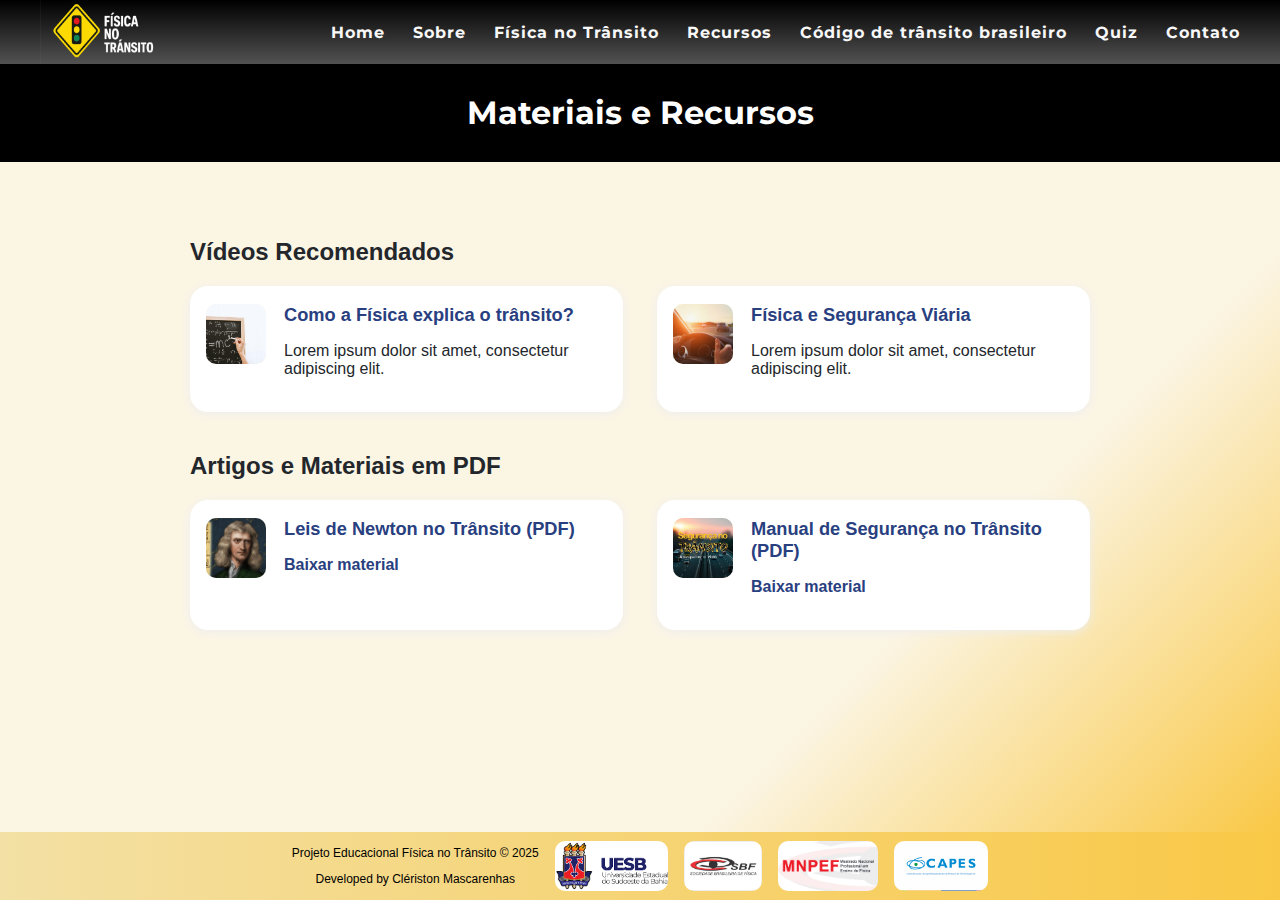
<file: recursos.html>
<!DOCTYPE html>
<html lang="pt-br">
<head>
  <meta charset="UTF-8">
  <title>Recursos | Física no Trânsito</title>
  <link rel="stylesheet" href="assets/css/style.css">
  <link href="https://fonts.googleapis.com/css2?family=Montserrat:wght@700&family=Roboto&display=swap" rel="stylesheet">
</head>
<body>
  <nav>
    <div class="logo">
      <img src="assets/css/img/certologo.png" alt="Logo Física no Trânsito"/>
      
    </div>
    <ul>
      <li><a href="index.html">Home</a></li>
      <li><a href="sobre.html">Sobre</a></li>
      <li><a href="fisica-no-transito.html">Física no Trânsito</a></li>
      <li><a href="recursos.html">Recursos</a></li>
      <li><a href="recursos.html">Código de trânsito brasileiro</a></li>
      <li><a href="quiz.html">Quiz</a></li>
      <li><a href="contato.php">Contato</a></li>
    </ul>
  </nav>

  <header class="interno">
    <h1>Materiais e Recursos</h1>
  </header>

  <main>
    <section class="recursos-lista">
      <h2>Vídeos Recomendados</h2>
      <div class="card-recursos">
        <div class="recurso">
          <img src="assets/css/img/emc.jpg" alt="Vídeo 1">
          <div>
            <h3><a href="https://www.youtube.com/" target="_blank">Como a Física explica o trânsito?</a></h3>
            <p>Lorem ipsum dolor sit amet, consectetur adipiscing elit.</p>
          </div>
        </div>
        <div class="recurso">
          <img src="assets/css/img/prevencao-seguranca-viaria-1194x585-1.jpg" alt="Vídeo 2">
          <div>
            <h3><a href="https://www.youtube.com/" target="_blank">Física e Segurança Viária</a></h3>
            <p>Lorem ipsum dolor sit amet, consectetur adipiscing elit.</p>
          </div>
        </div>
      </div>
    </section>

    <section class="recursos-lista">
      <h2>Artigos e Materiais em PDF</h2>
      <div class="card-recursos">
        <div class="recurso">
          <img src="assets/css/img/Isaac-Newton.jpg" alt="PDF">
          <div>
            <h3><a href="#">Leis de Newton no Trânsito (PDF)</a></h3>
            <p><a href="#">Baixar material</a></p>
          </div>
        </div>
        <div class="recurso">
          <img src="assets/css/img/segurancatransito.jpg" alt="PDF">
          <div>
            <h3><a href="#">Manual de Segurança no Trânsito (PDF)</a></h3>
            <p><a href="#">Baixar material</a></p>
          </div>
        </div>
      </div>
    </section>
  </main>

  <footer>
    <div class="footer-content">
      <div class="direitos">
         <p>Projeto Educacional Física no Trânsito &copy; 2025</p>
      <p>Developed by Clériston Mascarenhas</p>
      </div>
     
      <img src="assets/css/img/uesb.png" alt="Placa de trânsito" style="height:50px;">
      <img src="assets/css/img/sociedade-brasileira-de-fisica.jpg" alt="Placa de trânsito" style="height:50px;">
      <img src="assets/css/img/acontece-mnpef.jpg" alt="Placa de trânsito" style="height:50px;">
      <img src="assets/css/img/capes.png" alt="Placa de trânsito" style="height:50px;">
    </div>
  </footer>
</body>
</html>
</file>
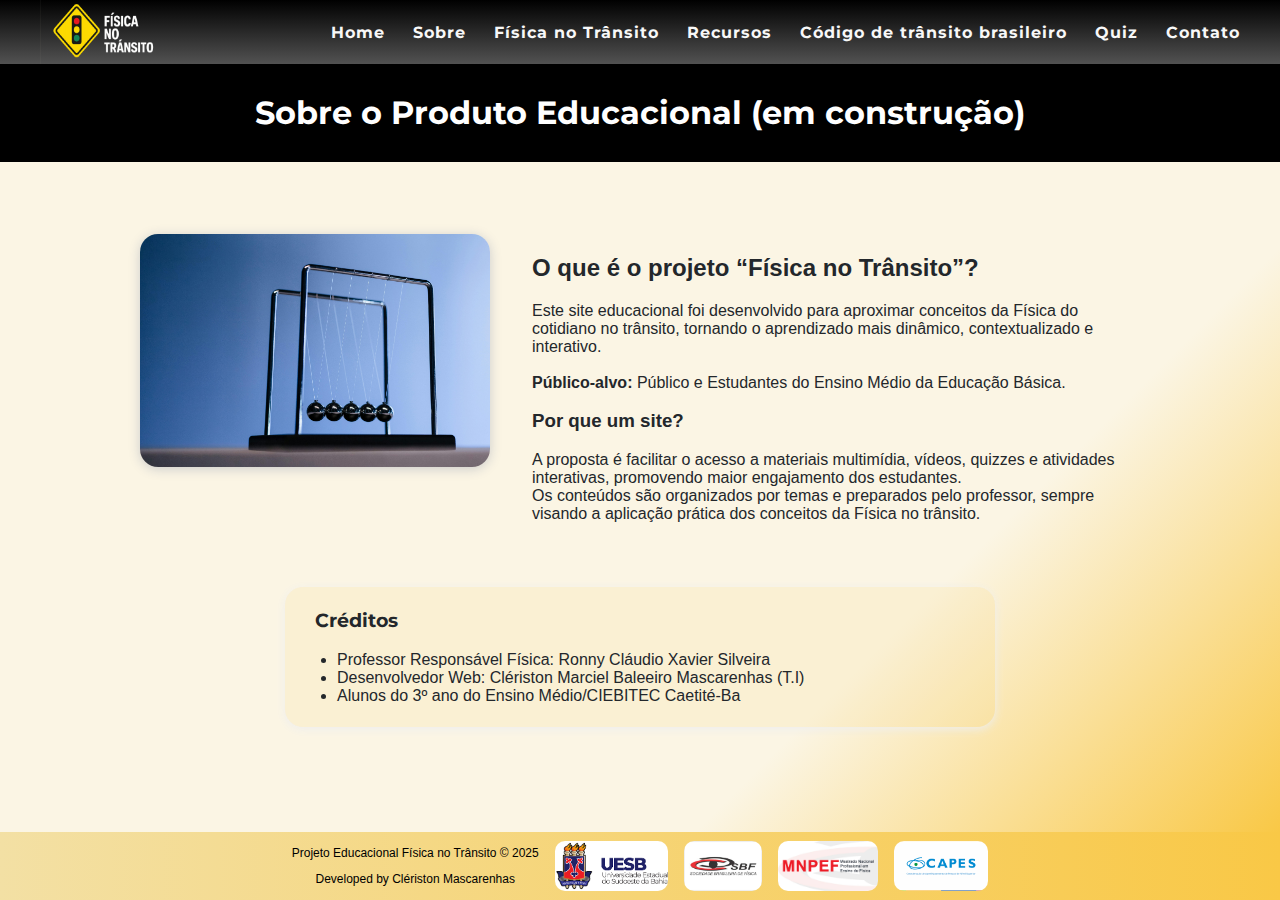
<file: sobre.html>
<!DOCTYPE html>
<html lang="pt-br">
<head>
  <meta charset="UTF-8">
  <title>Sobre o Projeto | Física no Trânsito</title>
  <link rel="stylesheet" href="assets/css/style.css">
  <link href="https://fonts.googleapis.com/css2?family=Montserrat:wght@700&family=Roboto&display=swap" rel="stylesheet">
</head>
<body>
  <nav>
    <div class="logo">
      <img src="assets/css/img/certologo.png" alt="Logo Física no Trânsito"/>
      
    </div>
    <ul>
      <li><a href="index.html">Home</a></li>
      <li><a href="sobre.html">Sobre</a></li>
      <li><a href="fisica-no-transito.html">Física no Trânsito</a></li>
      <li><a href="recursos.html">Recursos</a></li>
      <li><a href="recursos.html">Código de trânsito brasileiro</a></li>
      <li><a href="quiz.html">Quiz</a></li>
      <li><a href="contato.php">Contato</a></li>
    </ul>
  </nav>

  <header class="interno">
    <h1>Sobre o Produto Educacional (em construção)</h1>
  </header>

  <main>
    <section class="sobre-projeto">
      <div class="sobre-img">
        <img src="assets/css/img/bolasfisica.jpg" alt="Educação e trânsito" style="max-width:100%; border-radius:18px; box-shadow:0 2px 12px #ccc;">
      </div>
      <div class="sobre-texto">
        <h2>O que é o projeto “Física no Trânsito”?</h2>
        <p>
          Este site educacional foi desenvolvido para aproximar conceitos da Física do cotidiano no trânsito, tornando o aprendizado mais dinâmico, contextualizado e interativo.<br><br>
          <strong>Público-alvo:</strong> Público e Estudantes do Ensino Médio da Educação Básica.  
        </p>
        <h3>Por que um site?</h3>
        <p>
          A proposta é facilitar o acesso a materiais multimídia, vídeos, quizzes e atividades interativas, promovendo maior engajamento dos estudantes.<br>
          Os conteúdos são organizados por temas e preparados pelo professor, sempre visando a aplicação prática dos conceitos da Física no trânsito.
        </p>
      </div>
    </section>

    <section class="creditos">
      <h3>Créditos</h3>
      <ul>
        <li>Professor Responsável Física: Ronny Cláudio Xavier Silveira</li>
        <li>Desenvolvedor Web: Clériston Marciel Baleeiro Mascarenhas (T.I)</li>
        <li>Alunos do 3º ano do Ensino Médio/CIEBITEC Caetité-Ba</li>
      </ul>
    </section>
  </main>

  <footer>
    <div class="footer-content">
      <div class="direitos">
         <p>Projeto Educacional Física no Trânsito &copy; 2025</p>
      <p>Developed by Clériston Mascarenhas</p>
      </div>
     
      <img src="assets/css/img/uesb.png" alt="Placa de trânsito" style="height:50px;">
      <img src="assets/css/img/sociedade-brasileira-de-fisica.jpg" alt="Placa de trânsito" style="height:50px;">
      <img src="assets/css/img/acontece-mnpef.jpg" alt="Placa de trânsito" style="height:50px;">
      <img src="assets/css/img/capes.png" alt="Placa de trânsito" style="height:50px;">
    </div>
  </footer>
</body>
</html>
</file>
<file: assets/css/style.css>
html {
  height: 100%;
}

body {
    font-family: 'open sans-serif', Arial, sans-serif;
    
    margin: 0;
    padding: 0;
    color: #23272b;
    cursor: pointer;
    display: flex;
    flex-direction: column;
    min-height: 100vh;
   
  }

  
  
  nav {
    background: linear-gradient( black, rgb(82, 82, 82));
    color: #f9eed1;
    display: flex;
    align-items: center;
    justify-content: space-between;
    padding: 0 40px;
    height: 64px;
  }
  
  nav .logo {
    display: flex;
    align-items: center;
    gap: 12px;
  }
  
  nav .logo img {
    height: 90px;
    width: 120px;
    
  }
  
  nav ul {
    display: flex;
    gap: 28px;
    list-style: none;
    margin: 0;
    padding: 0;
  }
  
  nav ul li a {
    color: #f8f8f8;
    text-decoration: none;
    font-weight: bold;
    font-family: 'Montserrat', Arial, sans-serif;
    letter-spacing: 1px;
    transition: color 0.2s;
  }
  
  nav ul li a:hover {
    color: #f1c344;
  }
  
  .hero {
    display: flex;
  }
  
  .hero-img {
    width: 100%;
    height: 450px;
    object-fit: cover;
    box-shadow: 0 8px 24px rgba(0,0,0,0.15);
    position: relative;
    overflow: hidden;
    top: 0;
    left: 0;
    z-index: -1;
   
  }
  
  .hero-text {
    max-width: 500px;
   
    position: absolute;
    left: 15%;
    top: 30%;
   
    
  }
  
  .hero h1 {
    font-size: 2rem;
    margin: 0 0 8px 0;
    color: #ffffff;
    font-family: 'Montserrat', Arial, sans-serif;
    
  }
  
  .hero p {
    font-size: 1.2rem;
    margin-bottom: 18px;
    color: #444;
  }
  
  .btn-destaque {
    padding: 12px 32px;
    background: #23272b;
    color: #fff;
    border: none;
    border-radius: 30px;
    font-weight: bold;
    font-size: 1rem;
    text-decoration: none;
    transition: background 0.2s;
  }
  .btn-destaque:hover {
    background: #fdf4a9;
    color: rgb(30, 30, 30);
    cursor: pointer;
  }
  
  main {
    padding: 36px 0;
    flex-grow: 1;
    background: linear-gradient(135deg, #fbf5e4 70%, #F9C846 100%);
  }
  
  .destaques h2 {
    text-align: center;
    font-size: 2rem;
    margin-bottom: 32px;
    font-family: 'Montserrat', Arial, sans-serif;
    
  }
  
  .cards {
    display: flex;
    justify-content: center;
    align-items: center;
    gap: 32px;
    flex-wrap: wrap;
    margin-top: 18px;
    width: 1100px;
    margin-left: auto;
    margin-right: auto;
    
    
  }
  
  .card {
    background: #fff;
    border-radius: 20px;
    box-shadow: 0 4px 24px rgba(36,52,141,0.08);
    padding: 22px 18px 26px 18px;
    max-width: 280px;
    text-align: center;
    transition: transform 0.2s;
    
  }
  
  .card:hover {
    transform: translateY(-8px) scale(1.03);
    box-shadow: 0 8px 32px rgba(36,52,141,0.14);
  }
  
  .card img {
    width: 100%;
    height: 150px;
    padding: 0;
    
    object-fit: cover;
    
  }
  
  .card h3 {
    margin: 8px 0 12px 0;
    font-family: 'Montserrat', Arial, sans-serif;
    font-size: 1.22rem;
    color: #23272b;
  }
  
  .card-link {
    display: inline-block;
    margin-top: 10px;
    color: #484848;
    background: #f3e638;
    padding: 8px 22px;
    border-radius: 24px;
    text-decoration: none;
    font-weight: bold;
    transition: background 0.2s;
  }
  .card-link:hover {
    background: #333333;
    color: #f3e638;
  }
  
  footer {
    background:linear-gradient(to right, #f3e0a4, #F9C846);
    color: #000000;
    padding: 2px 0 2px 0;
    text-align: center;
  }
  .footer-content {
    display: flex;
    align-items: center;
    justify-content: center;
    gap: 16px;
    
  }

  img {
    border-radius: 10px;
  }

.direitos {
  font-size: 12px;
}
  

  /* SOBRE */ 


  header.interno {
    background: #000000;
    color: #ffffff;
    padding: 8px 0 8px 0;
    text-align: center;
    font-family: 'Montserrat', Arial, sans-serif;
    
  }
  
  .sobre-projeto {
    display: flex;
    gap: 42px;
    max-width: 1000px;
    margin: 36px auto 0 auto;
    align-items: flex-start;
    flex-wrap: wrap;
    padding: 0 18px;
  }
  
  .sobre-img {
    flex: 1 1 280px;
    min-width: 240px;
    max-width: 350px;
    align-self: flex-start;
  }
  
  .sobre-texto {
    flex: 2 1 400px;
    min-width: 240px;
  }
  
  .creditos {
    background: #f9c8461a;
    margin: 48px auto 0 auto;
    max-width: 650px;
    border-radius: 18px;
    padding: 22px 30px;
    box-shadow: 0 2px 10px #eee;
  }
  
  .creditos h3 {
    margin-top: 0;
    font-family: 'Montserrat', Arial, sans-serif;
  }
  
  .creditos ul {
    margin: 8px 0 0 0;
    padding-left: 22px;
    color: #23272b;
  }

  
  /* FISICA NO TRANSITO */ 

  .tema-fisica {
    margin: 38px auto 0 auto;
    max-width: 960px;
    padding: 0 18px 22px 18px;
  }
  
  .tema-fisica h2 {
    color: #F9C846;
    margin-bottom: 16px;
    font-family: 'Montserrat', Arial, sans-serif;
  }
  
  .bloco-fisica {
    display: flex;
    gap: 28px;
    align-items: flex-start;
    flex-wrap: wrap;
    margin-bottom: 30px;
    background: #fff;
    border-radius: 18px;
    box-shadow: 0 2px 10px #eee;
    padding: 18px 22px;
  }
  
  .img-fisica {
    flex: 0 0 140px;
    max-width: 140px;
    border-radius: 14px;
    box-shadow: 0 2px 8px #f9c8463a;
    background: #f9c8461a;
  }
  
  .bloco-fisica div {
    flex: 1 1 300px;
  }
  
  @media (max-width: 700px) {
    .bloco-fisica {
      flex-direction: column;
      align-items: center;
      text-align: center;
    }
    .img-fisica {
      margin-bottom: 18px;
    }
  }
  

  .bloco-fisica {
    transition: 
      transform 0.28s cubic-bezier(.22,.68,.32,1.18),
      box-shadow 0.26s cubic-bezier(.22,.68,.32,1.18);
  }
  
  .bloco-fisica:hover {
    transform: translateY(-12px) scale(1.03) rotate(-1deg);
    box-shadow: 0 12px 36px #f9c8467a, 0 3px 16px #23272b1a;
    cursor: pointer;
    z-index: 2;
  }
  
  .img-fisica {
    transition: filter 0.22s;
  }
  
  .bloco-fisica:hover .img-fisica {
    filter: brightness(1.07) saturate(1.3) drop-shadow(0 0 8px #f9c84699);
  }

  
  /* RECURSOS */ 


  .recursos-lista {
    margin: 40px auto 0 auto;
    max-width: 900px;
    padding: 0 18px;
  }
  
  .card-recursos {
    display: flex;
    gap: 34px;
    flex-wrap: wrap;
    margin-top: 18px;
  }
  
  .recurso {
    background: #fff;
    border-radius: 18px;
    box-shadow: 0 2px 10px #eee;
    padding: 18px 16px 18px 16px;
    display: flex;
    align-items: flex-start;
    gap: 18px;
    max-width: 410px;
    min-width: 250px;
    flex: 1 1 300px;
    transition: box-shadow 0.25s, transform 0.23s;
  }
  
  .recurso:hover {
    box-shadow: 0 8px 32px #f9c8466e, 0 3px 16px #23272b1a;
    transform: translateY(-8px) scale(1.04);
  }
  
  .recurso img {
    width: 60px;
    height: 60px;
    object-fit: cover;
    border-radius: 10px;
    background: #f9c84622;
  }
  
  .recurso h3 {
    margin: 0 0 8px 0;
    font-size: 1.14rem;
  }
  
  .recurso a {
    color: #294080;
    text-decoration: none;
    font-weight: bold;
  }
  
  .recurso a:hover {
    text-decoration: underline;
    color: #f9c846;
  }
  
  @media (max-width: 700px) {
    .card-recursos {
      flex-direction: column;
      gap: 18px;
    }
  }


  /* QUIZ */ 

  .quiz-section {
    max-width: 700px;
    margin: 42px auto 0 auto;
    background: #fff;
    border-radius: 18px;
    box-shadow: 0 2px 10px #eee;
    padding: 32px 22px;
  }
  
  .quiz-question {
    margin-bottom: 28px;
  }
  
  .quiz-question h3 {
    margin-bottom: 10px;
    color: #294080;
    font-family: 'Montserrat', Arial, sans-serif;
    font-size: 1.15rem;
  }
  
  #quiz-resultado {
    margin-top: 24px;
    font-size: 1.18rem;
    font-weight: bold;
    color: #23272b;
  }
  
  .btn-destaque {
    margin-top: 12px;
  }
  

  /* CONTATO */ 

  .contato-section {
    max-width: 480px;
    margin: 40px auto 0 auto;
    background: #fff;
    border-radius: 18px;
    box-shadow: 0 2px 10px #eee;
    padding: 32px 26px 24px 26px;
  }
  
  .contato-section form {
    display: flex;
    flex-direction: column;
    gap: 18px;
  }
  
  .contato-section label {
    font-weight: bold;
    color: #294080;
    margin-bottom: 4px;
    font-family: 'Montserrat', Arial, sans-serif;
  }
  
  .contato-section input,
  .contato-section textarea {
    padding: 9px 12px;
    border-radius: 8px;
    border: 1px solid #ddd;
    font-size: 1rem;
    font-family: 'Roboto', Arial, sans-serif;
    transition: border-color 0.18s;
  }
  
  .contato-section input:focus,
  .contato-section textarea:focus {
    outline: none;
    border-color: #f9c846;
  }
  
  .msg-sucesso {
    background: #f9c846;
    color: #23272b;
    padding: 12px;
    border-radius: 8px;
    text-align: center;
    margin-bottom: 22px;
    font-weight: bold;
  }
</file>
